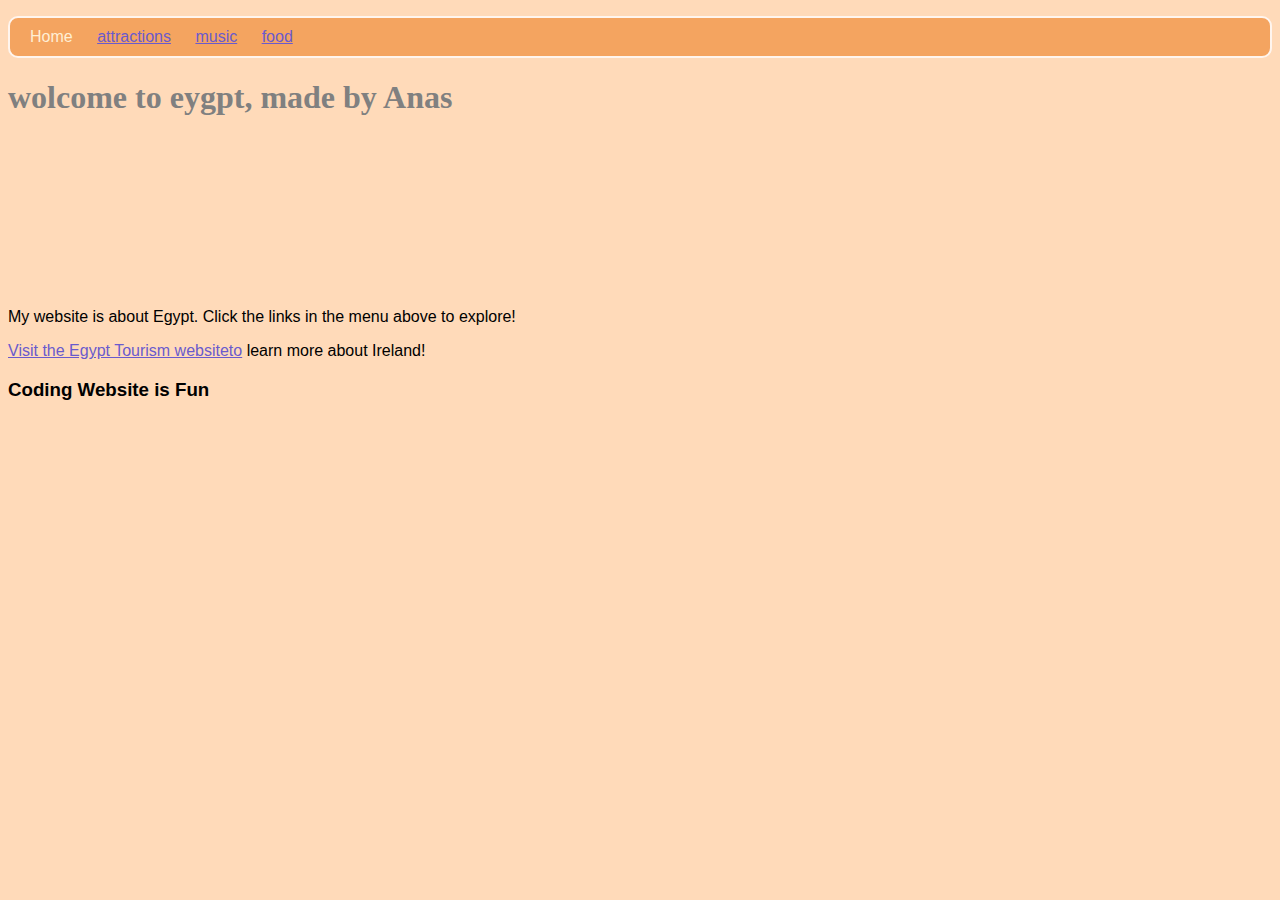
<file: index.html>
<!DOCTYPE html>
<html lang="en">
<head>
    <meta charset="UTF-8">
    <meta name="viewport" content="width=device-width, initial-scale=1.0">
    <title>EYGPT</title>
    <link rel="stylesheet" href="style.css">
</head>
<body>
   <header>
    <nav>
        <ul>
            <li>Home</li>
            <li><a href="attractions.html">attractions</a></li>
            <li><a href="music.html">music</a></li>
            <li><a href="food.html">food</a></li>
        </ul>
    </nav>
   </header> 

   <main>
    <h1>
        wolcome to eygpt, made by Anas
    </h1>
     <iframe src="https://www.youtube.com/embed/BapSQFJPMM0" frameborder="0" allowfullscreen></iframe>

     <p>My website is about Egypt. Click the links in the menu above to explore!</p>
<p><a href="https://en.wikipedia.org/wiki/Egypt">Visit the Egypt Tourism websiteto</a> learn more about Ireland!</p>
<h3>Coding Website is Fun</h3>   </main>
</body>
</html>
</file>
<file: style.css>
body{
   background-color: peachpuff;
    font-family: "Helvetica", sans-serif;
}

h1{
    color: gray;
    font-family: 'Times New Roman', Times, serif;
}
h2{
    font-family: 'Times New Roman', Times, serif;
}
h{
    font-style: italic;
}
a{
    color: slateblue;
}
nav ul{
    background-color: sandybrown;
    border-style: solid;
    border-color:seashell;
    padding: 10px;
    border-width: 2px;
    border-radius: 10px;
}
nav ul li{
    list-style-type: none;
    display: inline;
margin-right: 10px;
margin-left: 10px;
color: papayawhip;

}
</file>
